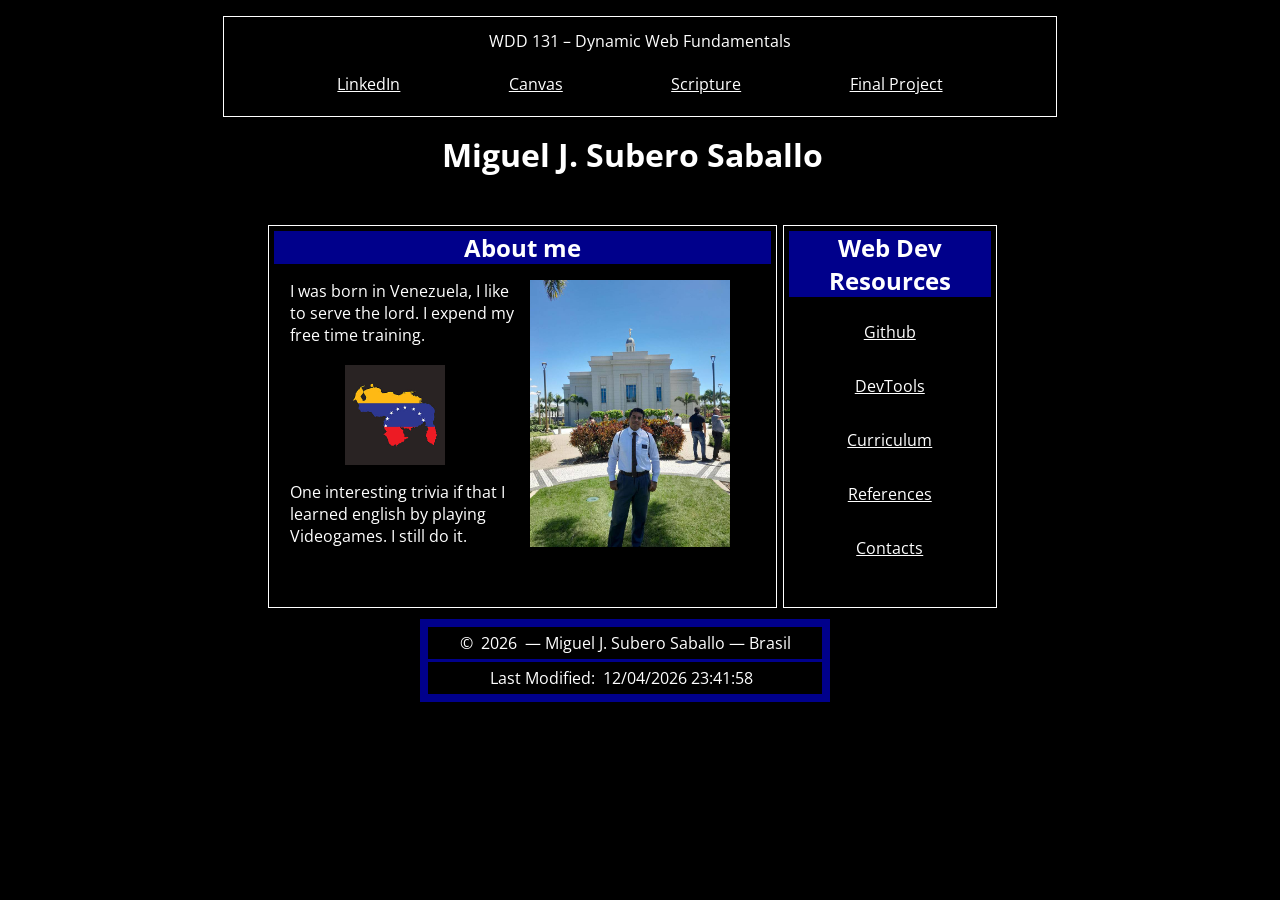
<file: index.html>
<!DOCTYPE html>
<html lang="en">
<head>
    <meta charset="UTF-8">
    <meta name="viewport" content="width=device-width, initial-scale=1.0">
    <title>WDD 131 – Dynamic Web Fundamentals – Miguel J. Subero Saballo</title>
    <link rel="stylesheet" href="styles/base.css">
    <link rel="preconnect" href="https://fonts.googleapis.com">
    <link rel="preconnect" href="https://fonts.gstatic.com" crossorigin>
    <link href="https://fonts.googleapis.com/css2?family=Open+Sans:ital,wght@0,300..800;1,300..800&display=swap" rel="stylesheet">
    <meta name="description"
      content="WDD 131 – Dynamic Web Fundamentals Index Base Page of Miguel J. Subero Saballo">
    <meta name="author" content="Miguel J. Subero Saballo">
    <script src="scripts/getdates.js" defer></script>
</head>

<body class="center">
    <header><span id="course-title">WDD 131 – Dynamic Web Fundamentals</span>
        <nav>
            <a href="https://es.linkedin.com/">LinkedIn</a>
            <a href="https://byupw.instructure.com">Canvas</a>
            <a href="https://www.churchofjesuschrist.org/study/scriptures/bofm/1-ne/13?lang=eng&id=p22#p22">Scripture</a>
            <a href="Final Project/">Final Project</a>
        </nav>
    </header>

    <main><h1>Miguel J. Subero Saballo</h1>
         <section class="card first">
            <h2>About me</h2>
            <div class="about"><p>I was born in Venezuela, I like to serve the lord. I expend my free time training.</p>
            <p>One interesting trivia if that I learned english by playing Videogames. I still do it.</p>
            <img src="images/profile.jpg" alt="A picture of Miguel J. Subero Saballo in the mission field.">
            <img class="venezuela" src="images/venezuela-map-style.jpg" alt="Venezuela's Map flag style"></div>
        </section>

        <section class="card second">
            <h2>Web Dev Resources</h2>
            <div class="info">
                <nav>
                    <a href="">Github</a>
                </nav>
                <nav>
                    <a href="">DevTools</a>
                </nav>
                <nav>
                    <a href="">Curriculum</a>
                </nav>
                <nav>
                    <a href="">References</a>
                </nav>

                <nav>
                    <a href="">Contacts</a>
                </nav>
            </div>
           
        </section>
    
    </main>

    <footer><p>©<span id="currentyear"></span>— Miguel J. Subero Saballo — Brasil</p>
    <p>Last Modified:<span id="lastmodified"></span></p></footer>
</body>
</html>
</file>
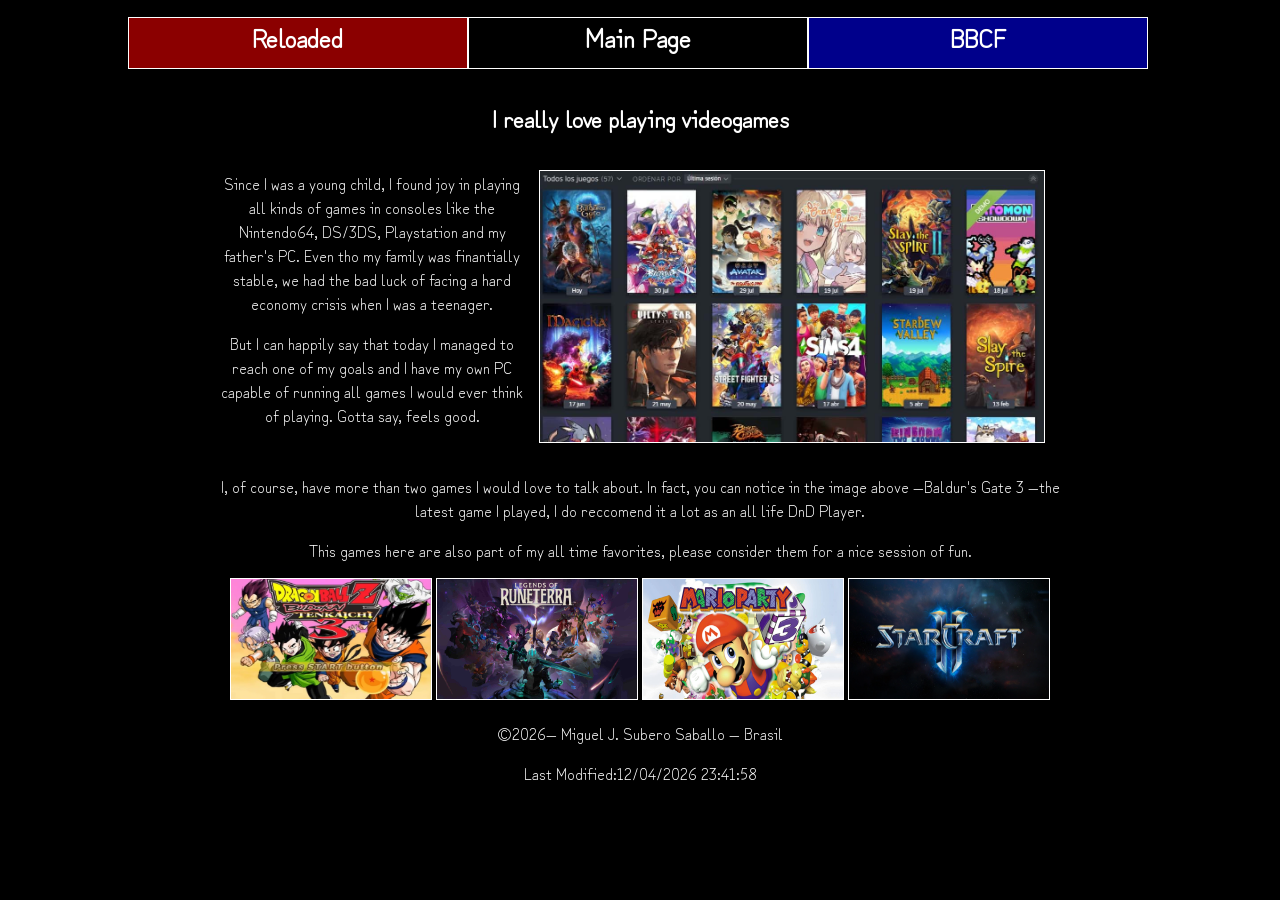
<file: project/index.html>
<!DOCTYPE html>
<html lang="en">
<head>
    <meta charset="UTF-8">
    <meta name="viewport" content="width=device-width, initial-scale=1.0">
    <title>Two of my Favorite Games</title>
    <script src="scripts/siteplan.js" defer></script>
    <meta name="description"
      content="WDD 131 – Web main page for Two of Favorite Games of All Time webpage">
    <meta name="author" content="Miguel J. Subero Saballo">
    <link rel="preconnect" href="https://fonts.googleapis.com">
    <link rel="preconnect" href="https://fonts.gstatic.com" crossorigin>
    <link href="https://fonts.googleapis.com/css2?family=Zen+Kurenaido&display=swap" rel="stylesheet">
    <link rel="stylesheet" href="styles/index.css">
</head>
<body>
    
    <header>

        <div class="bar">
            <h1 class="r"><a href="reloaded.html">Reloaded</a></h1>
            <h1><a href="index.html">Main Page</a></h1>
            <h1 class="b"><a href="blazblue.html">BBCF</a></h1>
        </div>
        
    </header>

    <main>
        <h2>I really love playing videogames</h2>

        <div></div>

        <section class="entry">

            <div class="text"><p>Since I was a young child, I found joy in playing all kinds of games in consoles like
                the Nintendo64, DS/3DS, Playstation and my father's PC. Even tho my family was finantially stable, we had
                the bad luck of facing a hard economy crisis when I was a teenager.
            </p>

            <p>But I can happily say that today I managed to reach one of my goals and I have my own PC capable of
                running all games I would ever think of playing. Gotta say, feels good.
            </p>
            </div>
            <img src="images/library.jpg" alt="Screenshot of the Steam Library of the creater of the page">
        </section>
        

        <section>
            <p>I, of course, have more than two games I would love to talk about. In fact, you can notice in the image
                above —Baldur's Gate 3 —the latest game I played, I do reccomend it a lot as an all life DnD Player.
            </p>
            <p>
                This games here are also part of my all time favorites, please consider them for a nice session of fun.
            </p>
            <div class="box">
                <img src="images/dragon-ball.webp" alt="Cover of the playstation 2 game Dragon Ball Budokai Tenkaichi 3">

                <img src="images/legends-of-runeterra.jpg" alt="Art and logo of Legends of Runeterra">

                <img src="images/mario-party.jpg" alt="Cover of the first Mario Pary, for the Nintendo 64">

                <img src="images/starcraft-2.webp" alt="Logo of StarCraft 2">
            </div>
        </section>

        
    </main>

    <footer><p>©<span id="currentyear"></span>— Miguel J. Subero Saballo — Brasil</p>
    <p>Last Modified:<span id="lastmodified"></span></p></footer>
    
</body>
</html>
</file>
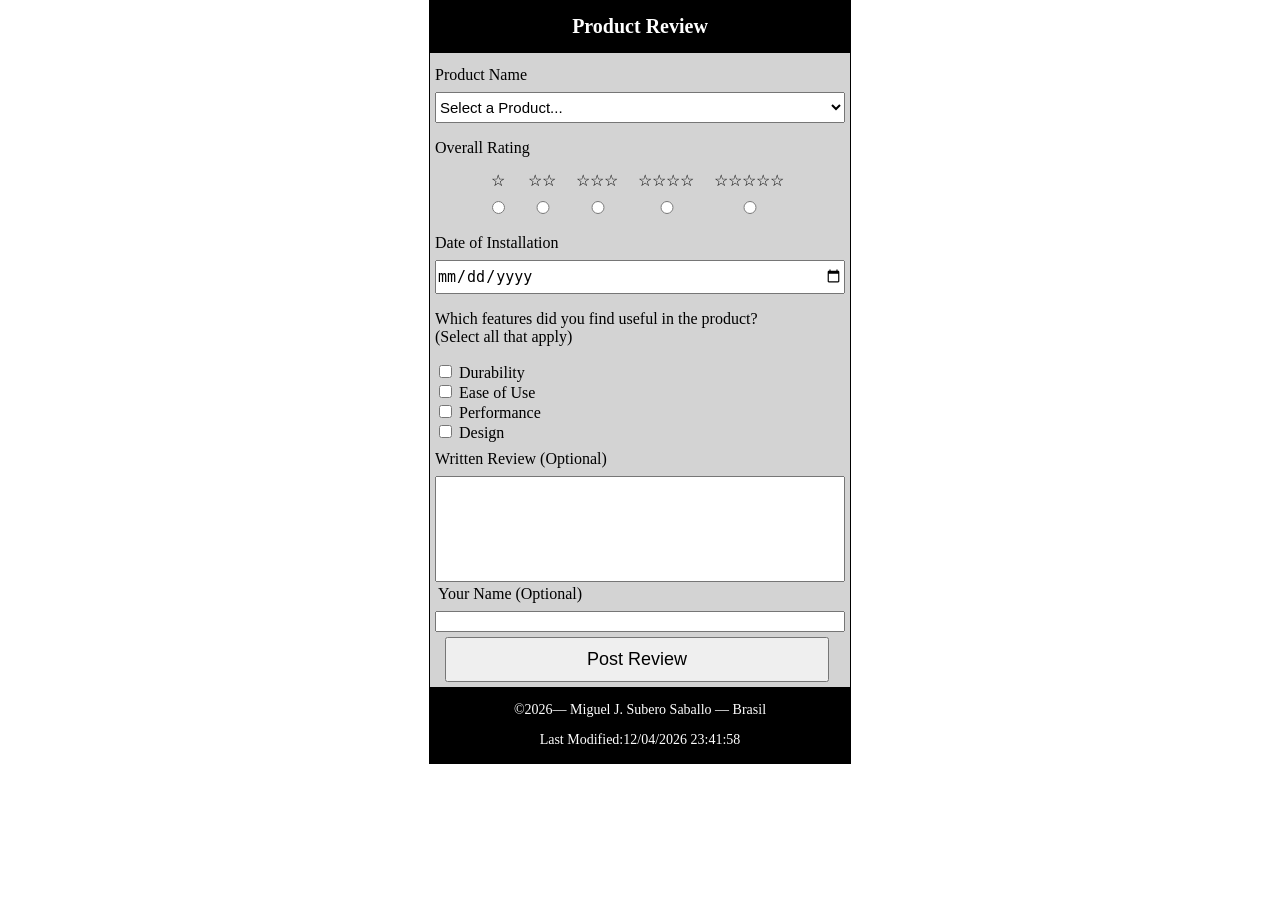
<file: form.html>
<!DOCTYPE html>
<html lang="en">
<head>
    <meta charset="UTF-8">
    <meta name="viewport" content="width=device-width, initial-scale=1.0">
    <title>WDD 131 – Form Webpage</title>
    <meta name="description"
      content="WDD 131 – Form Webpage of Miguel J. Subero Saballo for BYU-IDAHO">
    <meta name="author" content="Miguel J. Subero Saballo">
    <script src="scripts/form.js" defer></script>
    <link rel="stylesheet" href="styles/form.css">
</head>
<body>
    <header><h1>Product Review</h1></header>

    <form action="review.html" method="get" id="newform">

            <div class="day"><label for="product">Product Name</label>
            <select name="product" id="product" class="product" required>
                <option value="" selected disabled>Select a Product...</option>
            </select></div>
            

            <p>Overall Rating</p>

            <div class="rate">

            <div class="starcheck right"><label for="1star">☆</label>
            <input type="radio" id="1star" name="stars" value="stars" required></div>
            
            <div class="starcheck"><label for="2star">☆☆</label>
            <input type="radio" id="2star" name="stars" value="stars" required></div>
            
            <div class="starcheck"><label for="3star">☆☆☆</label>
            <input type="radio" id="3star" name="stars" value="stars" required></div>
            
            <div class="starcheck"><label for="4star">☆☆☆☆</label>
            <input type="radio" id="4star" name="stars" value="stars" required></div>
            
            <div class="starcheck"><label for="5star">☆☆☆☆☆</label>
            <input type="radio" id="5star" name="stars" value="stars" required></div></div>

            <div class="day">
                <label for="date">Date of Installation</label>
                <input type="date" id="date" name="date" class="date">
            </div>
            
            <p>Which features did you find useful in the product? <br>(Select all that apply)</p>

            <div>
                <input type="checkbox" id="durability" name="durability" value="yes">
                <label for="durability">Durability</label>
            </div>

            <div>
                <input type="checkbox" id="ease" name="ease" value="yes">
                <label for="ease">Ease of Use</label>
            </div>

            <div><input type="checkbox" id="performance" name="performance" value="yes">
                <label for="performance">Performance</label>
            </div>

            <div>
                <input type="checkbox" id="design" name="design" value="yes">
                <label for="design">Design</label>
            </div>
            
            <div class="textbox">
                <label for="write">Written Review (Optional)</label>
                <textarea class="area" name="write" id="write"></textarea>
            </div>
            
            <div class="textbox user"><label for="user">Your Name (Optional)</label>
            <input type="text" id="user" name="user"></div>
            
            <input type="submit" value="Post Review">
            
        </form>

    <footer><p>©<span id="currentyear"></span>— Miguel J. Subero Saballo — Brasil</p>
    <p>Last Modified:<span id="lastmodified"></span></p></footer>
</body>
</html>
</file>
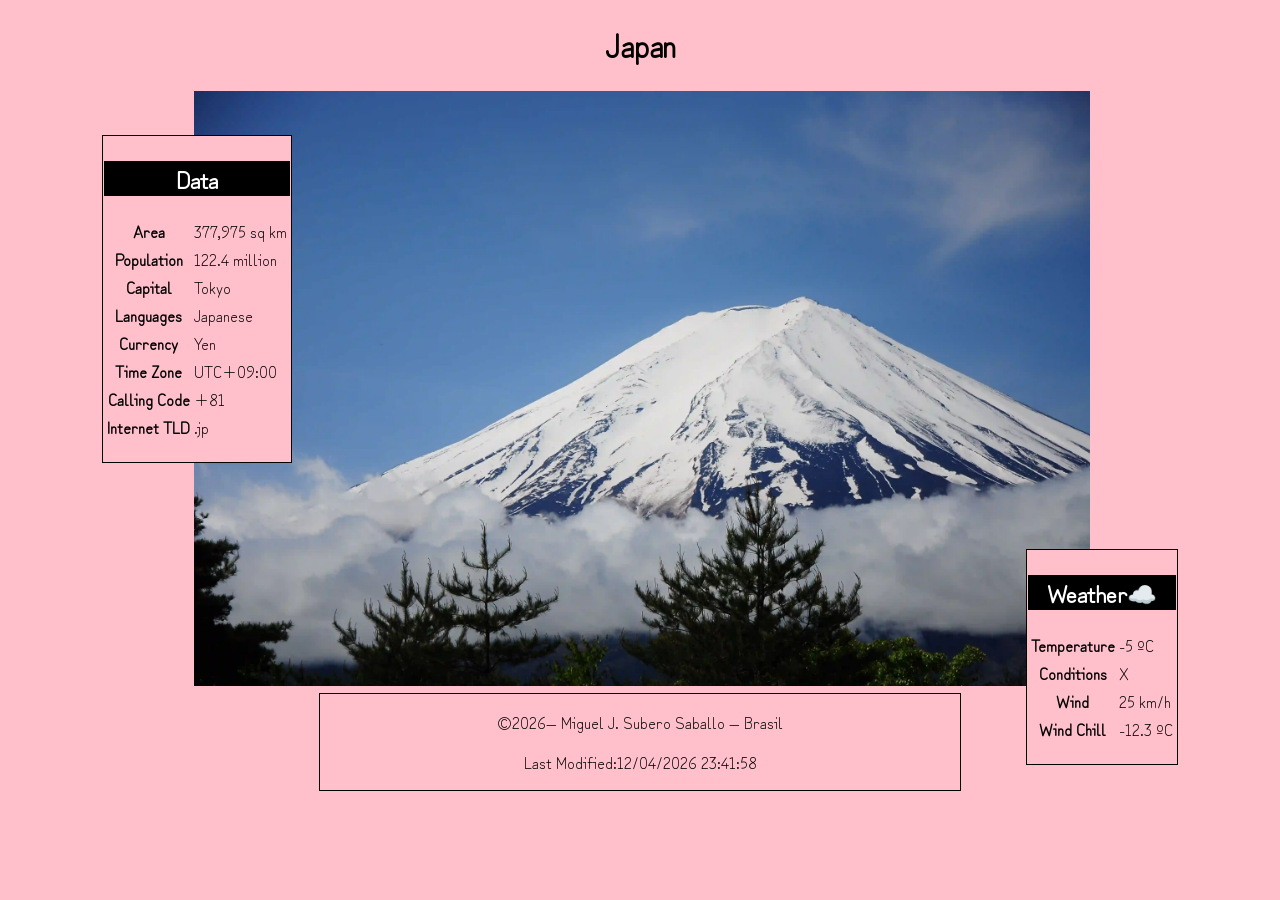
<file: place.html>
<!DOCTYPE html>
<html lang="en">
<head>
    <meta charset="UTF-8">
    <meta name="viewport" content="width=device-width, initial-scale=1.0">
    <meta name="author" content="Miguel J. Subero Saballo">
    <title>WDD 131 – Place – Miguel J. Subero Saballo</title>
    <meta name="description"
      content="WDD 131 – Dynamic Web Fundamentals Place Page of Miguel J. Subero Saballo">
    <link rel="stylesheet" href="styles/place.css">
    <link rel="stylesheet" href="styles/place-large.css">
    <script src="scripts/place.js" defer></script>
    <link rel="preconnect" href="https://fonts.googleapis.com">
    <link rel="preconnect" href="https://fonts.gstatic.com" crossorigin>
    <link href="https://fonts.googleapis.com/css2?family=Zen+Kurenaido&display=swap" rel="stylesheet">

</head>
<body class="center">

    <header>
        <h1>Japan</h1>
    </header>

    <main>
    <picture class="hero">
        <source srcset="./images/fuji-phone-view.webp" media="(max-width: 600px)">
        <source srcset="./images/fuji-wide-view.webp" media="(min-width: 601px)">
        <img src="images/fuji-phone-view.webp" alt="A beautiful view of Mount Fuji-san, iconic landmark of Japan">
    </picture>
    
    <div class="first">
        <h2>Data</h2>
        <table class="data">
            <tr><th>Area</th><td>377,975 sq km</td></tr>
            <tr><th>Population</th><td>122.4 million</td></tr>
            <tr><th>Capital</th><td>Tokyo</td></tr>
            <tr><th>Languages</th><td>Japanese </td></tr>
            <tr><th>Currency</th><td>Yen</td></tr>
            <tr><th>Time Zone</th><td>UTC+09:00</td></tr>
            <tr><th>Calling Code</th><td>+81</td></tr>
            <tr><th>Internet TLD</th><td>.jp</td></tr>
        </table>
    </div>
    
    <div class="second">
        <h2>Weather</h2>
        <div class="weather">
            <img src="images/weather-icon.svg" alt="Emoji Weather Icon of a Cloud with the Sun">
        </div>
        <table class="info">
            <tr><th>Temperature</th><td id="temperature">X</td></tr>
            <tr><th>Conditions</th><td>X</td></tr>
            <tr><th>Wind</th><td id="wind">X</td></tr>
            <tr><th>Wind Chill</th><td id="windchill">X</td></tr>
        </table>
    </div>
    </main>

    <footer><p>©<span id="currentyear"></span>— Miguel J. Subero Saballo — Brasil</p>
    <p>Last Modified:<span id="lastmodified"></span></p></footer>
    
</body>
</html>
</file>
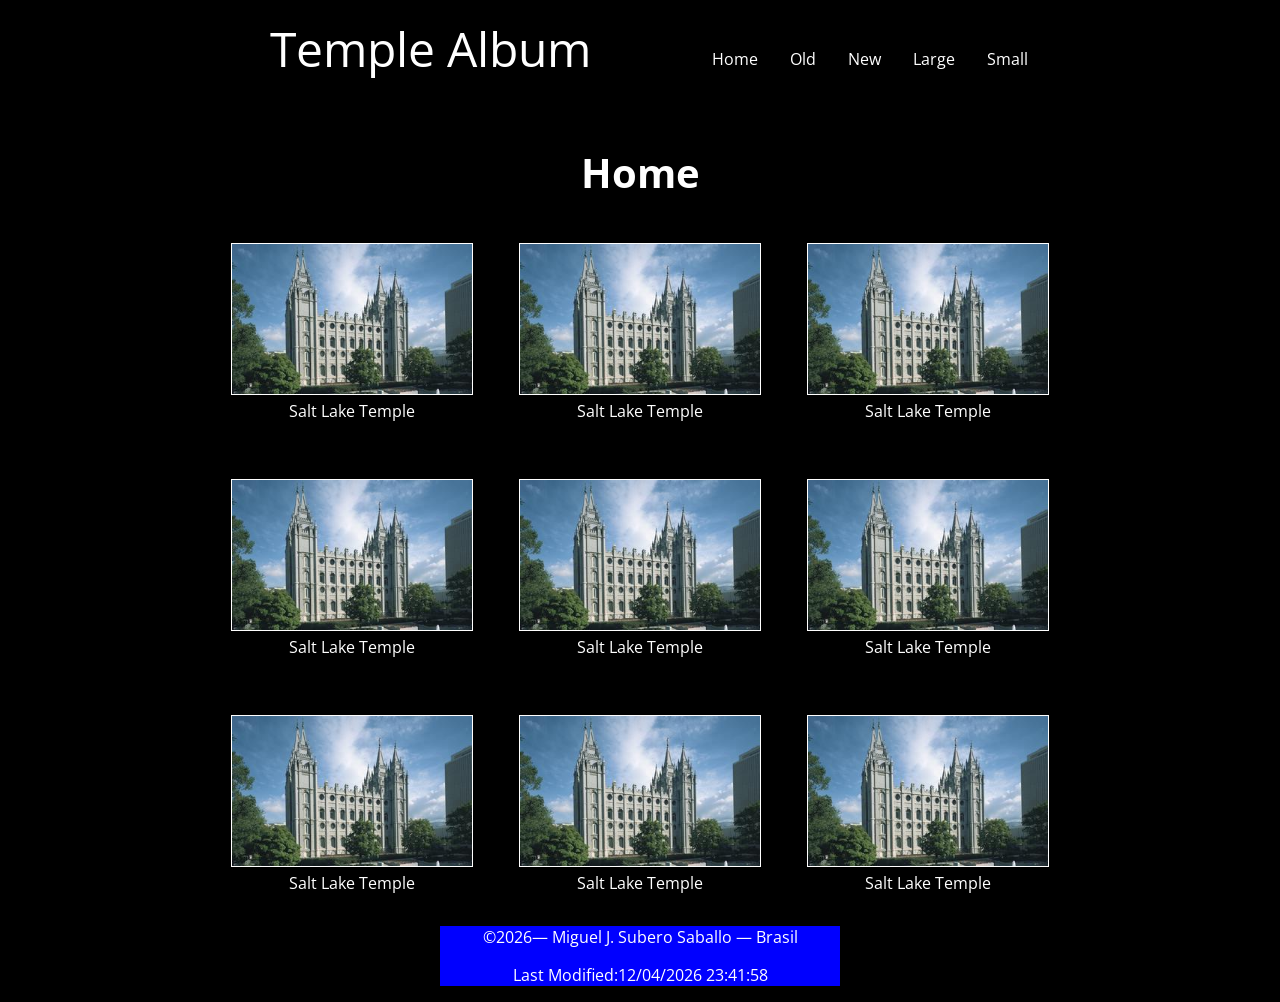
<file: temples.html>
<!DOCTYPE html>
<html lang="en">
<head>
    <meta charset="UTF-8">
    <meta name="viewport" content="width=device-width, initial-scale=1.0">
    <title>WDD 131 | Temples page</title>
    <meta name="description"
      content="WDD 131 – Dynamic Web Fundamentals Temples Page of Miguel J. Subero Saballo">
    <meta name="author" content="Miguel J. Subero Saballo">
    <script src="scripts/temples.js" defer></script>
    <link rel="stylesheet" href="styles/temples.css">
    <link rel="stylesheet" href="styles/temples-large.css">
    <link rel="preconnect" href="https://fonts.googleapis.com">
    <link rel="preconnect" href="https://fonts.gstatic.com" crossorigin>
    <link href="https://fonts.googleapis.com/css2?family=Open+Sans:ital,wght@0,300..800;1,300..800&display=swap" rel="stylesheet">
</head>
<body>
    <button type="button" id="menu"></button>
    <header><div class="text">Temple Album</div>
        <nav>
            <ul class="navigation">
                <li><a href="#">Home</a></li>
                <li><a href="#">Old</a></li>
                <li><a href="#">New</a></li>
                <li><a href="#">Large</a></li>
                <li><a href="#">Small</a></li>
            </ul>
        </nav>
    </header>

    <main>
        <h1>Home</h1>
        <div class="container">

            <figure>
                <img src="images/salt-lake-temple.jpg" alt="Salt Lake Temple picture.">
                <figcaption>Salt Lake Temple</figcaption>
            </figure>

            <figure>
                <img src="images/salt-lake-temple.jpg" alt="Salt Lake Temple picture.">
                <figcaption>Salt Lake Temple</figcaption>
            </figure>

            <figure>
                <img src="images/salt-lake-temple.jpg" alt="Salt Lake Temple picture.">
                <figcaption>Salt Lake Temple</figcaption>
            </figure>

            <figure>
                <img src="images/salt-lake-temple.jpg" alt="Salt Lake Temple picture.">
                <figcaption>Salt Lake Temple</figcaption>
            </figure>

            <figure>
                <img src="images/salt-lake-temple.jpg" alt="Salt Lake Temple picture.">
                <figcaption>Salt Lake Temple</figcaption>
            </figure>

            <figure>
                <img src="images/salt-lake-temple.jpg" alt="Salt Lake Temple picture.">
                <figcaption>Salt Lake Temple</figcaption>
            </figure>

            <figure>
                <img src="images/salt-lake-temple.jpg" alt="Salt Lake Temple picture.">
                <figcaption>Salt Lake Temple</figcaption>
            </figure>

            <figure>
                <img src="images/salt-lake-temple.jpg" alt="Salt Lake Temple picture.">
                <figcaption>Salt Lake Temple</figcaption>
            </figure>

            <figure>
                <img src="images/salt-lake-temple.jpg" alt="Salt Lake Temple picture.">
                <figcaption>Salt Lake Temple</figcaption>
            </figure>

        </div>
    </main>

    <footer><p>©<span id="currentyear"></span>— Miguel J. Subero Saballo — Brasil</p>
    <p>Last Modified:<span id="lastmodified"></span></p></footer>
</body>
</html>
</file>
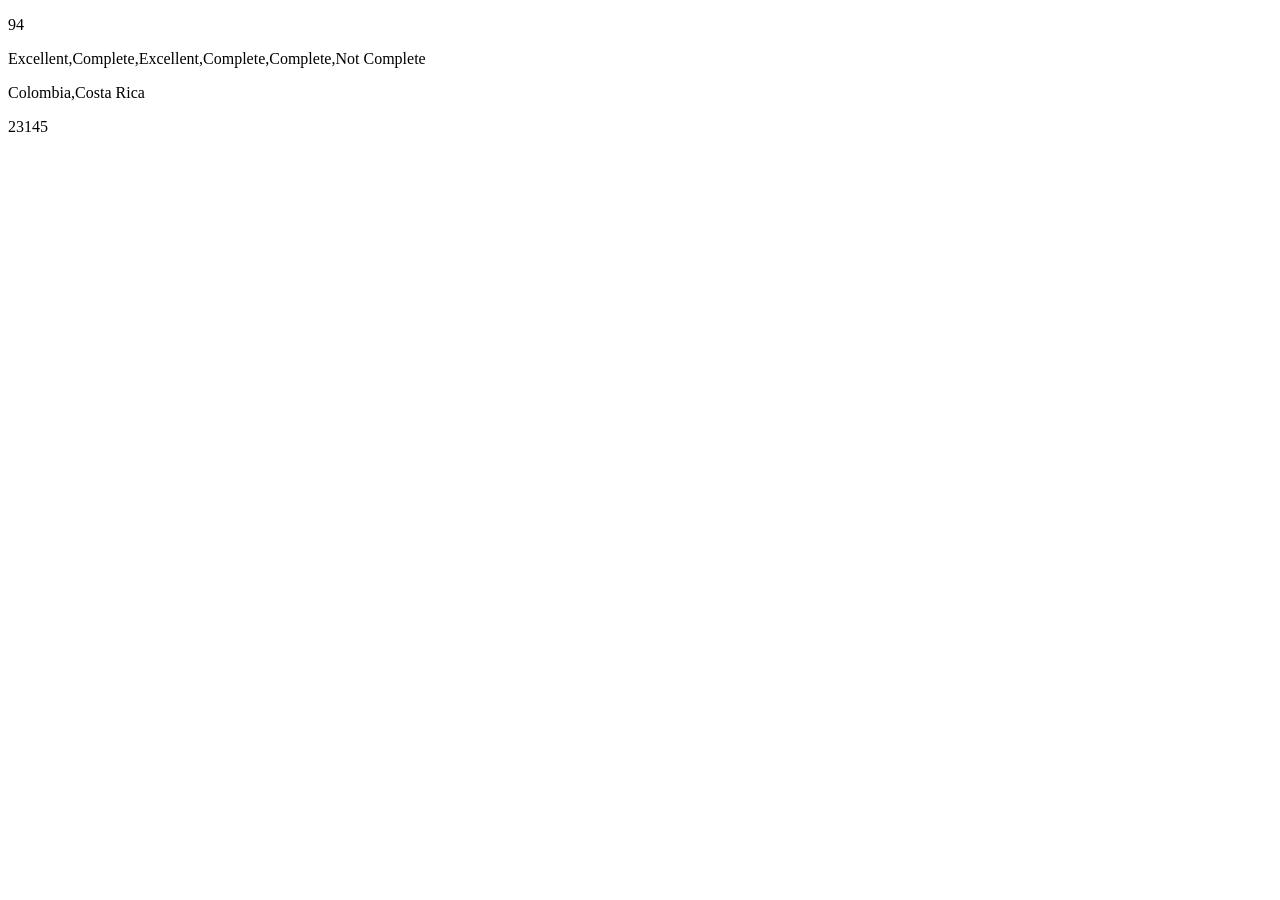
<file: test.html>
<!DOCTYPE html>
<html lang="en">
<head>
    <meta charset="UTF-8">
    <meta name="viewport" content="width=device-width, initial-scale=1.0">
    <title>Document</title>
    <script src="scripts/test.js" defer></script>
</head>
<body>
    <p><span id="test">a</span></p>
    <p><span id="test2">a</span></p>
    <p><span id="test3">a</span></p>
    <p><span id="test4">a</span></p>
</body>
</html>
</file>
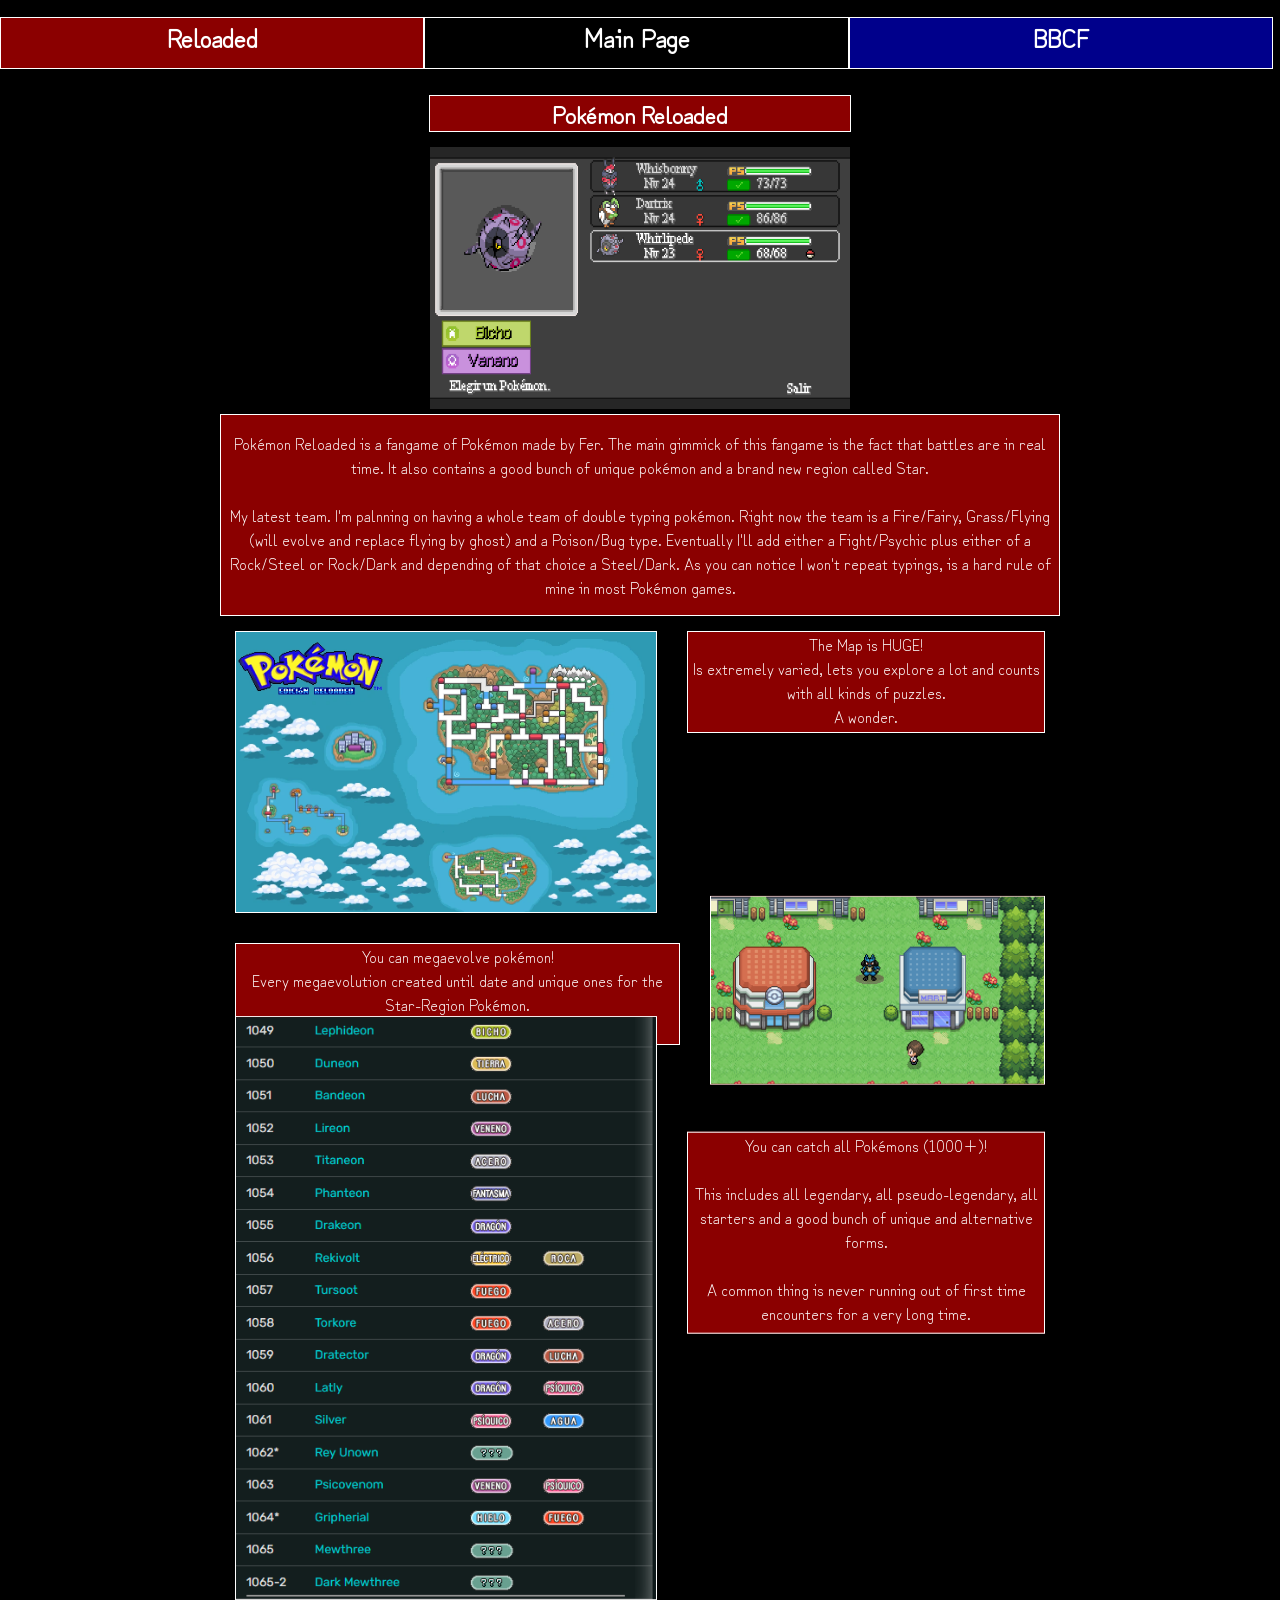
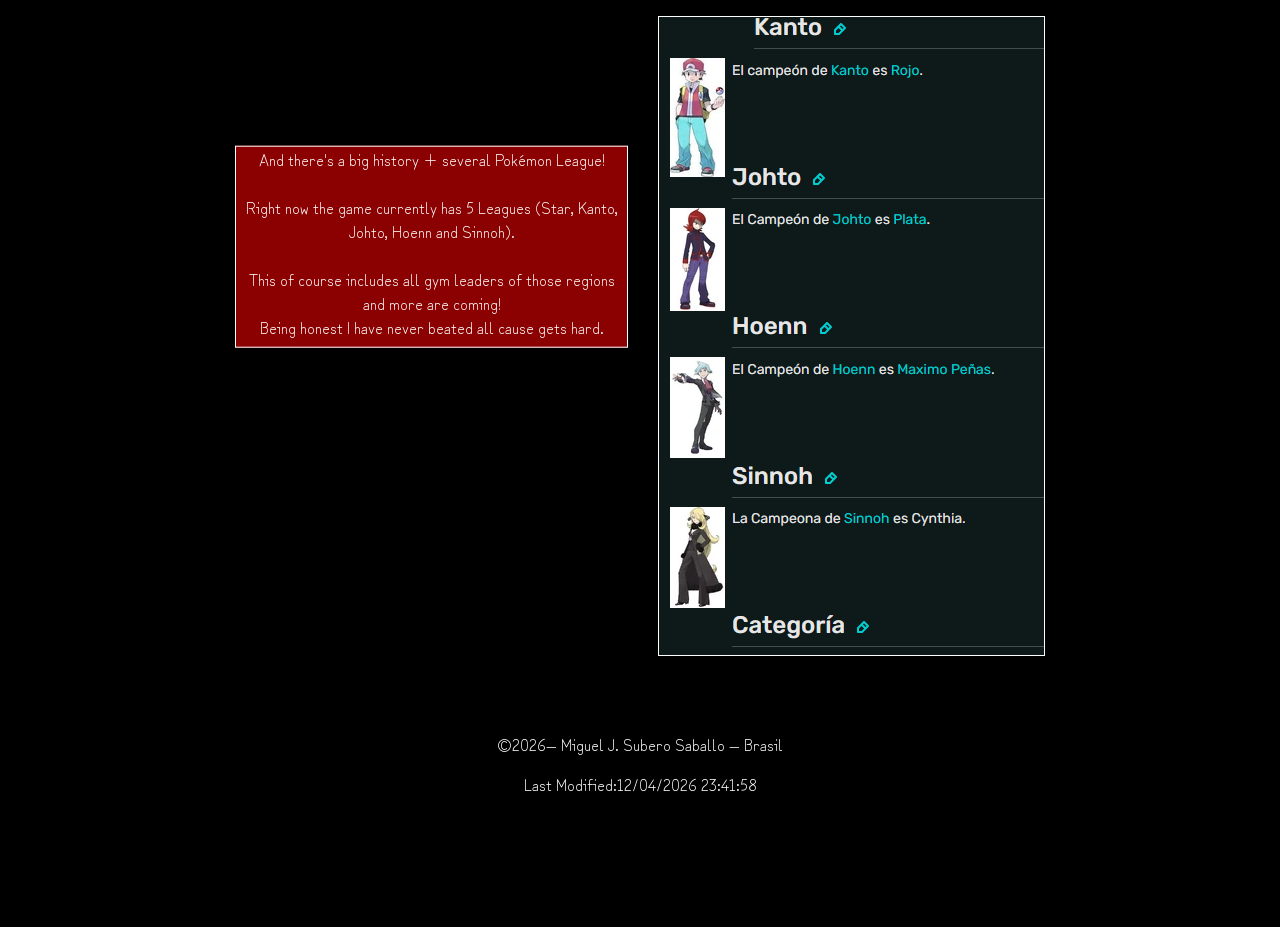
<file: project/reloaded.html>
<!DOCTYPE html>
<html lang="en">
<head>
    <meta charset="UTF-8">
    <meta name="viewport" content="width=device-width, initial-scale=1.0">
    <title>Favorite Game: Pkm Reloaded</title>
    <script src="scripts/siteplan.js" defer></script>
    <meta name="description"
      content="WDD 131 – Webpage of one of my favorite games: Pokémon Reloaded">
    <meta name="author" content="Miguel J. Subero Saballo">
    <link rel="preconnect" href="https://fonts.googleapis.com">
    <link rel="preconnect" href="https://fonts.gstatic.com" crossorigin>
    <link href="https://fonts.googleapis.com/css2?family=Zen+Kurenaido&display=swap" rel="stylesheet">
    <link rel="stylesheet" href="styles/reloaded.css">
</head>
<body>
    
    <header>

        <div class="bar">
            <h1 class="r"><a href="reloaded.html">Reloaded</a></h1>
            <h1><a href="index.html">Main Page</a></h1>
            <h1 class="b"><a href="blazblue.html">BBCF</a></h1>
        </div>
        
    </header>

    <main>

        <h2 class="box">Pokémon Reloaded</h2>

        <section class="total">

            <div>
                <img src="images/team.png" alt="The latest team of the creator of the page containing 3 pokémon">
            </div>

            <div class="box">
                <p>Pokémon Reloaded is a fangame of Pokémon made by Fer.
                    The main gimmick of this fangame is the fact that
                    battles are in real time. It also contains a good
                    bunch of unique pokémon and a brand new region called
                    Star. <br> <br>My latest team. I'm palnning on having a whole team of double typing pokémon. Right now the team is a
                    Fire/Fairy, Grass/Flying (will evolve and replace flying by ghost) and a Poison/Bug type. Eventually
                    I'll add either a Fight/Psychic plus either of a Rock/Steel or Rock/Dark and depending of that choice
                    a Steel/Dark. As you can notice I won't repeat typings, is a hard rule of mine in most Pokémon games.
                </p>
            </div>

            <div>
                <section>
                    <div class="list">
                        <img class="box" src="images/star-region.webp" alt="The full map of the Star Region">
                        <p class="box">The Map is HUGE!
                            <br>Is extremely varied, lets you explore
                            a lot and counts with all kinds of puzzles. <br> A wonder.
                        </p>
                    </div>

                    <div class="list down">
                        <p class="box">You can megaevolve pokémon!
                            <br>Every megaevolution created until date and unique ones
                            for the Star-Region Pokémon.
                        </p>
                        <img class="box" src="images/lucario-mega.webp" alt="Lucario Mega Evolving outside combat">
                    </div>

                    <div class="list long down">
                        <img class="box" src="images/dex.png" alt="An screenshot of the final of the Pokédex">
                        <p class="box long">You can catch all Pokémons (1000+)!
                            <br><br>This includes all legendary, all pseudo-legendary, all starters
                            and a good bunch of unique and alternative forms.
                            <br><br>A common thing is never running out of first time encounters
                            for a very long time.
                        </p>
                    </div>

                    <div class="list long down one">
                        <p class="box">And there's a big history + several Pokémon League!
                            <br><br>Right now the game currently has 5 Leagues (Star, Kanto, Johto, Hoenn and Sinnoh).
                            <br><br>This of course includes all gym leaders of those regions and more are coming!
                            <br>Being honest I have never beated all cause gets hard.
                        </p>
                        <img class="box one" src="images/champions.png" alt="An screenshot of the champions of the Pokémon Leagues in game, excluding Star.">
                    </div>
                </section>
            </div>
        </section>

    </main>

    <footer><p>©<span id="currentyear"></span>— Miguel J. Subero Saballo — Brasil</p>
    <p>Last Modified:<span id="lastmodified"></span></p></footer>
    
</body>
</html>
</file>
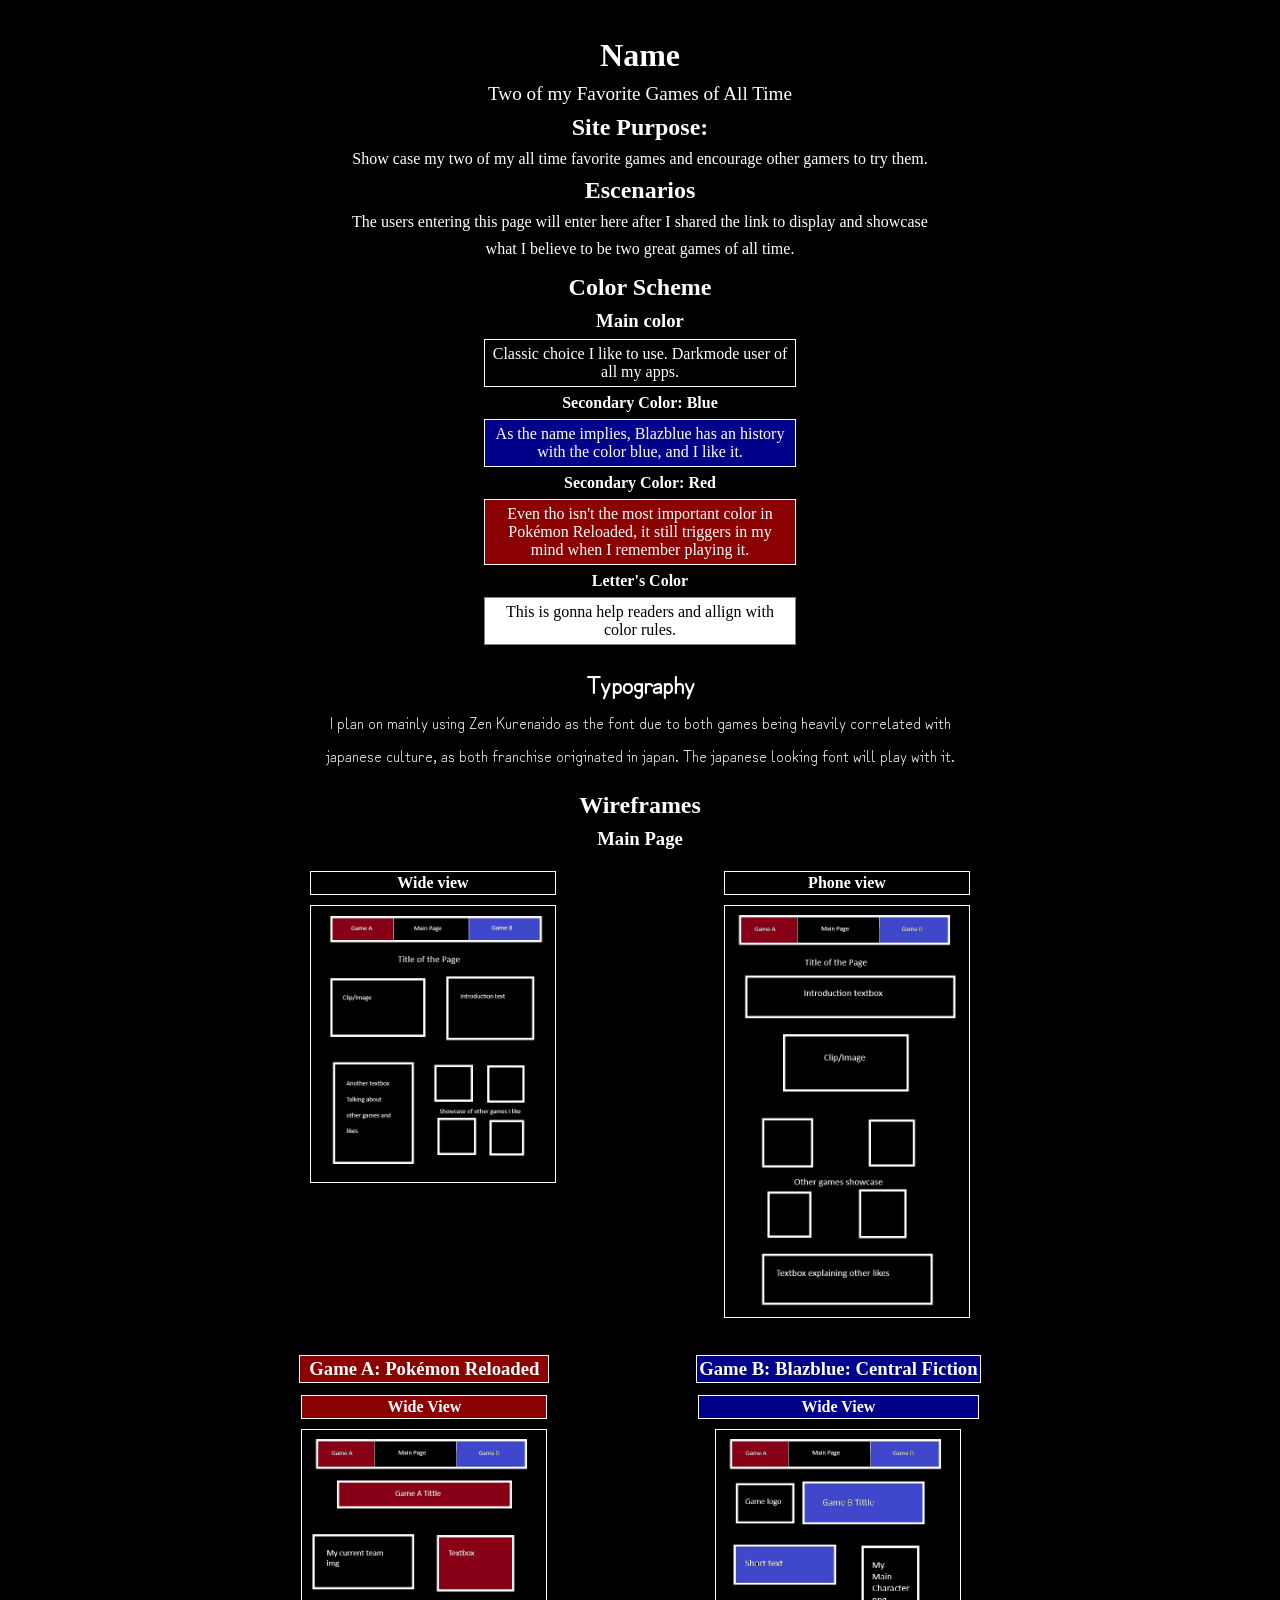
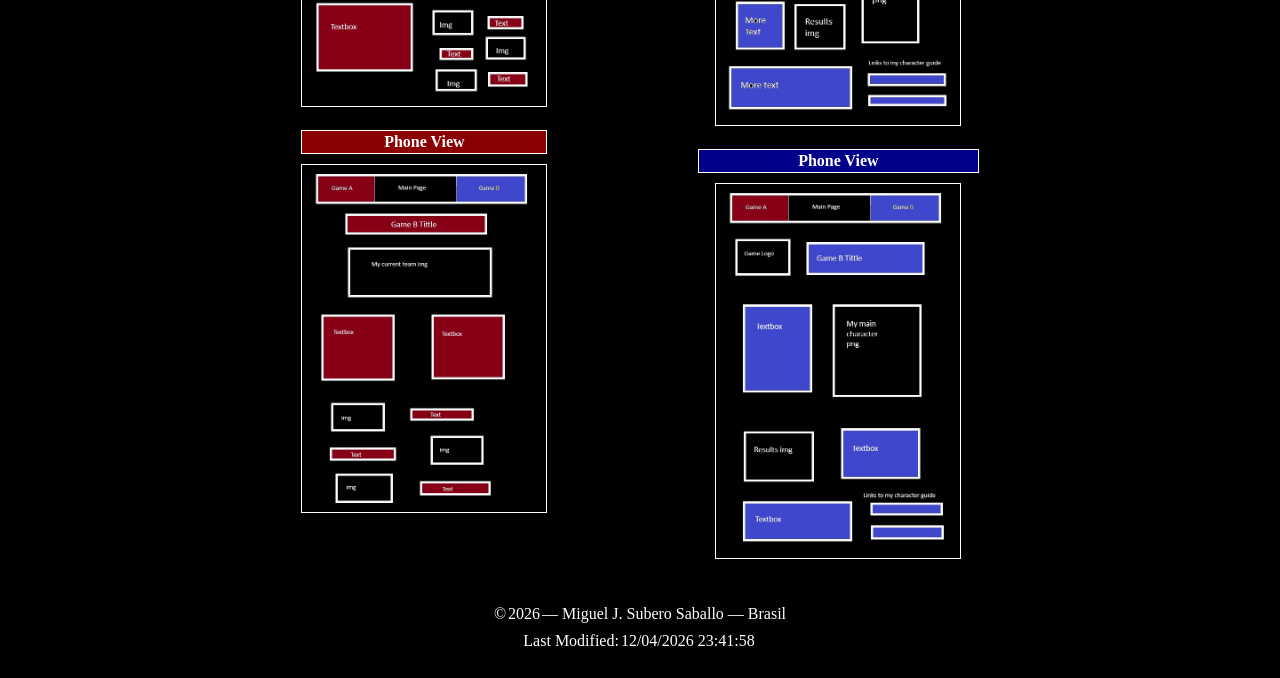
<file: project/siteplan.html>
<!DOCTYPE html>
<html lang="en">
<head>
    <meta charset="UTF-8">
    <meta name="viewport" content="width=device-width, initial-scale=1.0">
    <title>WDD || Project Siteplan</title>
    <link rel="stylesheet" href="styles/siteplan.css">
    <script src="scripts/siteplan.js" defer></script>
    <meta name="description"
      content="WDD 131 – Web Siteplan for Two of Favorite Games of All Time webpage">
    <meta name="author" content="Miguel J. Subero Saballo">
    <link rel="preconnect" href="https://fonts.googleapis.com">
    <link rel="preconnect" href="https://fonts.gstatic.com" crossorigin>
    <link href="https://fonts.googleapis.com/css2?family=Zen+Kurenaido&display=swap" rel="stylesheet">
</head>

<body>
    <header></header>
    <main>
        <h1>Name</h1>
        <p class="title">Two of my Favorite Games of All Time</p>

        <h2>Site Purpose:</h2>
        <p>Show case my two of my all time favorite games and encourage other gamers to try them.</p>

        <h2>Escenarios</h2>
        <p>The users entering this page will enter here after I shared the link to display and showcase</p>
        <p>what I believe to be two great games of all time.</p>

        <div class="look">
            <h2>Color Scheme</h2>
            <h3>Main color</h3>
            <p class="mcolor">Classic choice I like to use. Darkmode user of all my apps.</p>
            <h4>Secondary Color: Blue</h4>
            <p class="bcolor">As the name implies, Blazblue has an history with the color blue, and I like it.</p>
            <h4>Secondary Color: Red</h4>
            <p class="rcolor">Even tho isn't the most important color in Pokémon Reloaded, it still
                triggers in my mind when I remember playing it.</p>
            <h4>Letter's Color</h4>
            <p class="white">This is gonna help readers and allign with color rules.</p>
        </div>
        

        <div class="typo">
            <h2>Typography</h2>
            <p>I plan on mainly using Zen Kurenaido as the font due to both games being heavily correlated with</p>
            <p>japanese culture, as both franchise originated in japan. The japanese looking font will play with it.</p>
        </div>
        
        <div></div>
        <h2>Wireframes</h2>
        <h3>Main Page</h3>
        <div class="mainbox">
            <section>
            <h4>Wide view</h4>
            <img src="images/main-wide.jpg" alt="Wireframe of the main page layout in wide screens">
        </section>

        <section>
            <h4>Phone view</h4>
            <img src="images/main-phone.jpg" alt="Wireframe of the main page layout on phones">
        </section>
        </div>
        
        <div class="mainbox">
            <div class="reloaded">
                <h3>Game A: Pokémon Reloaded</h3>
                
                <section>
                    <h4>Wide View</h4>
                    <img src="images/reloaded-wide.jpg" alt="Wireframe of the Pokémon Reloaded page layout in wide screens">
                </section>

                <section>
                    <h4>Phone View</h4>
                    <img src="images/reloaded-phone.jpg" alt="Wireframe of the Pokémon Reloaded page layout on phones">
                </section>
            </div>

            <div class="blazblue">
                <h3>Game B: Blazblue: Central Fiction</h3>

                <section>
                    <h4>Wide View</h4>
                    <img src="images/blaz-wide.jpg" alt="Wireframe of the Blazblue page layout in wide screens">
                </section>

                <section>
                    <h4>Phone View</h4>
                    <img src="images/blaz-phone.jpg" alt="Wireframe of the Blazblue layout on phones">
                </section>
            </div>
            
        </div>
        
    </main>
    <footer><p>©<span id="currentyear"></span>— Miguel J. Subero Saballo — Brasil</p>
    <p>Last Modified:<span id="lastmodified"></span></p></footer>
</body>
</html>
</file>
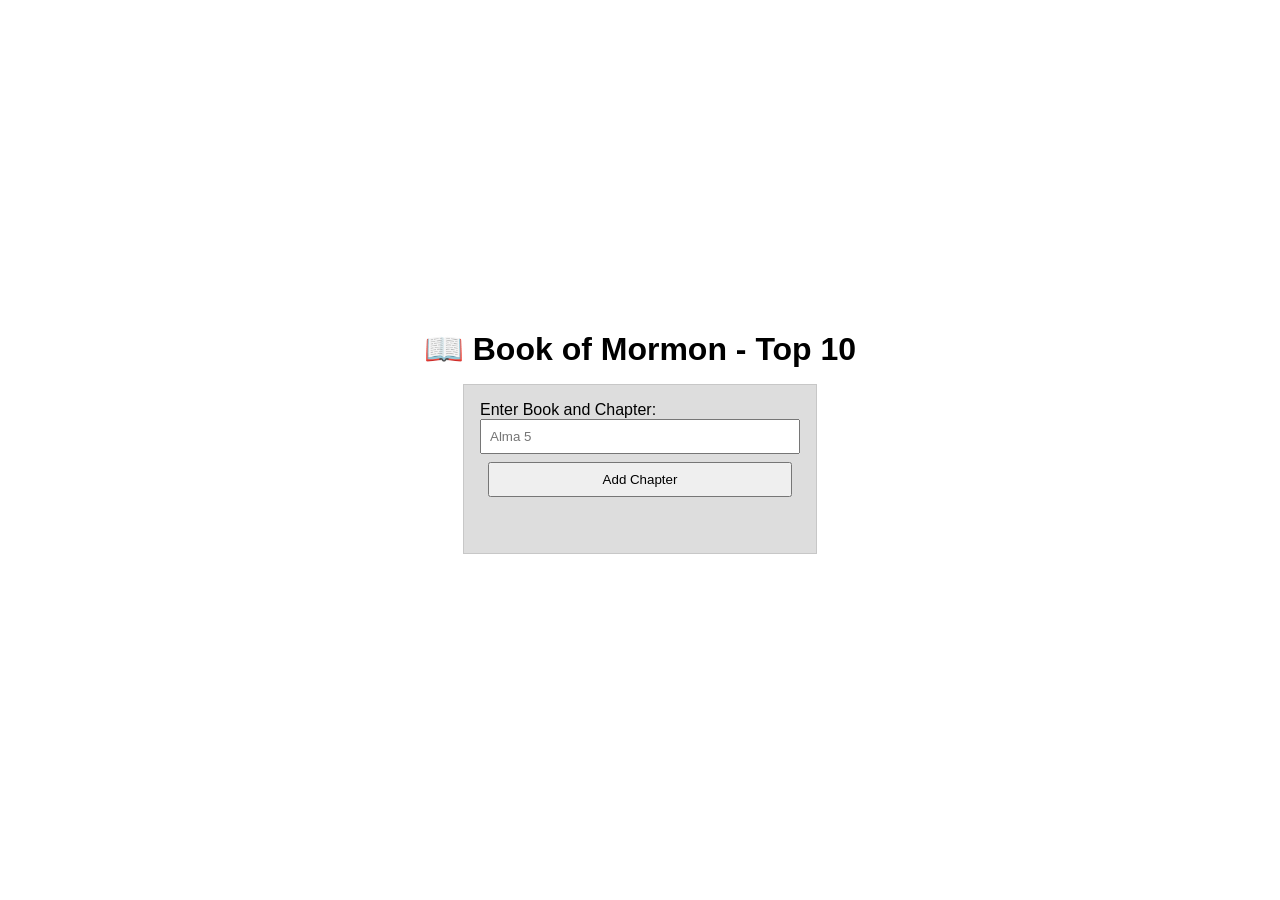
<file: week02/bom.html>
<!DOCTYPE html>
<html lang="en">
<head>
    <meta charset="UTF-8">
    <meta name="viewport" content="width=device-width, initial-scale=1.0">
    <title>Document</title>
    <link rel="stylesheet" href="styles/bom.css">
    <script src="scripts/bom.js" defer></script>
</head>
<body>
    <h1>📖 Book of Mormon - Top 10</h1>
<main>
	<label for="favchap">Enter Book and Chapter: </label>
	<input type="text" id="favchap" placeholder="Alma 5">
	<button type="submit">Add Chapter</button>
	<ul id="list"></ul>
</main>
</body>
</html>
</file>
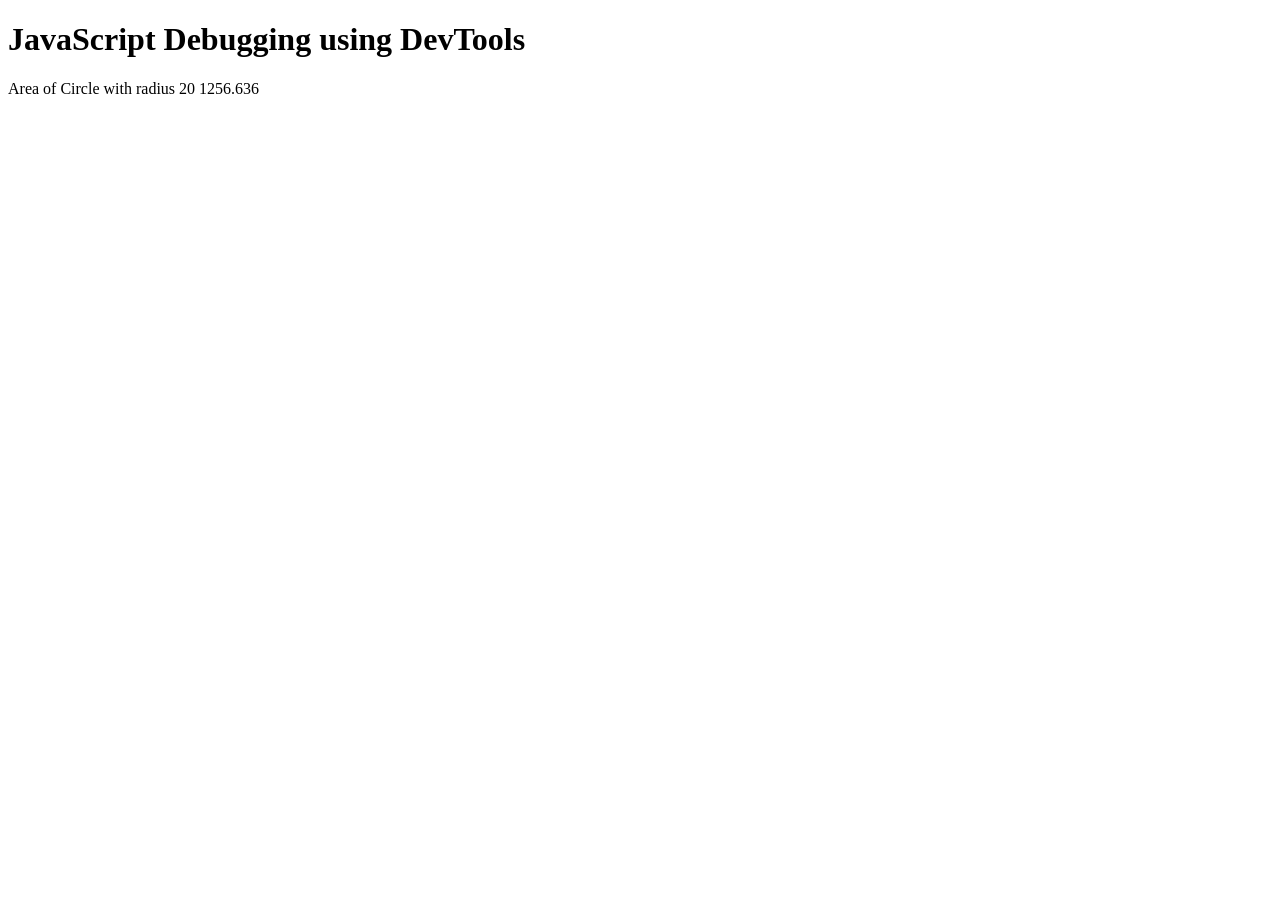
<file: week02/debugging.html>
<!DOCTYPE html>
<html lang="en">
<head>
    <meta charset="UTF-8">
    <meta name="viewport" content="width=device-width, initial-scale=1.0">
    <title>Document</title>
    <script src="scripts/debugging.js" defer></script>
</head>
<body>
    <h1>JavaScript Debugging using DevTools</h1>
    <p>Area of Circle with radius <span id="radius"></span> <span id="area"></span></p>
</body>
</html>
</file>
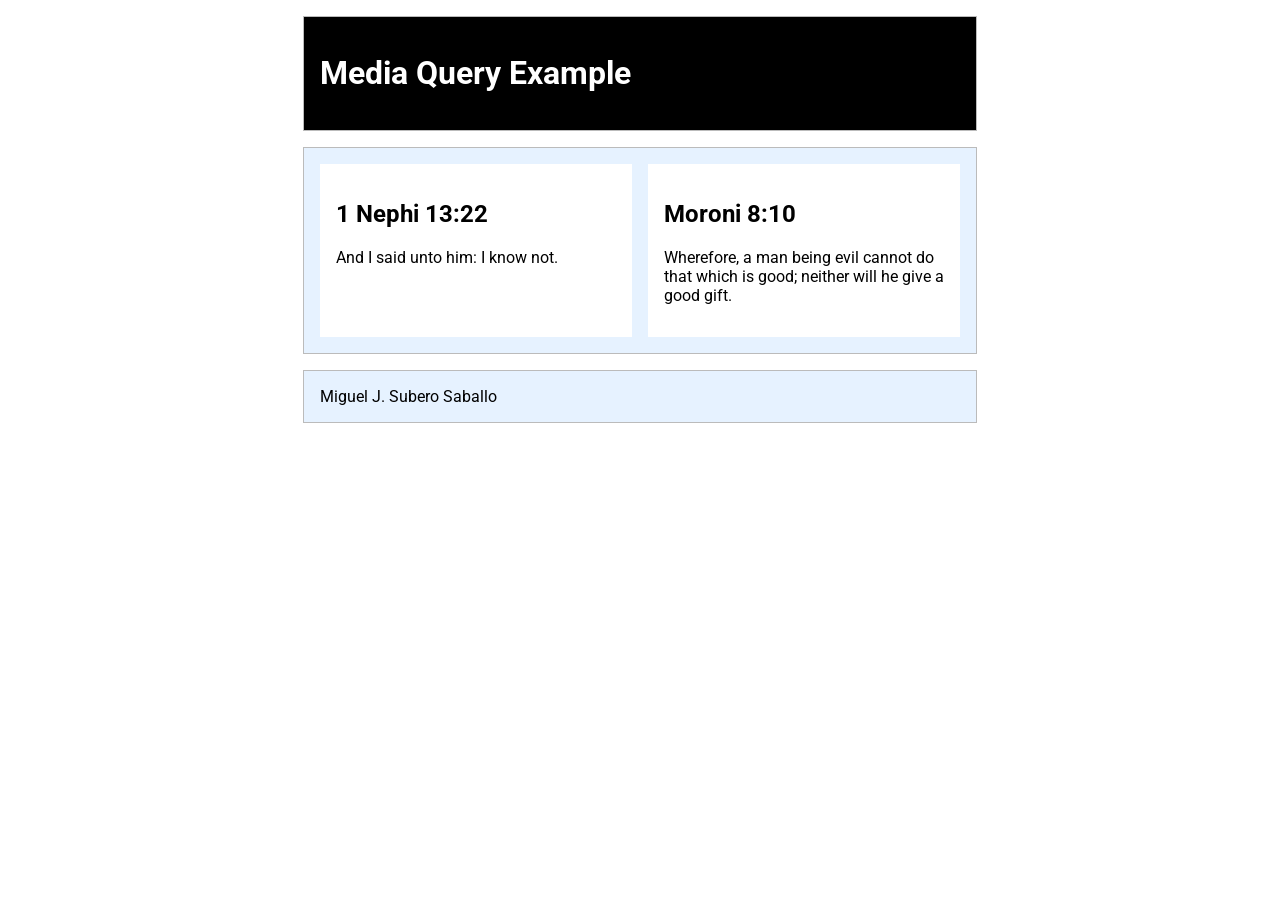
<file: week02/media-query.html>
<!DOCTYPE html>
<html lang="en">
<head>
    <meta charset="UTF-8">
    <meta name="viewport" content="width=device-width, initial-scale=1.0">
    <title>WDD 131 - Media Query Example</title>
    <meta name ="description" content="Media query learning activity example page.">
    <meta name ="Author" content="Miguel J. Subero Saballo">
    <link rel="stylesheet" href="styles/media-query.css">
    <link rel="stylesheet" href="styles/media-query-large.css">
    <link rel="preconnect" href="https://fonts.googleapis.com">
    <link rel="preconnect" href="https://fonts.gstatic.com" crossorigin>
    <link href="https://fonts.googleapis.com/css2?family=Open+Sans:ital,wght@0,300..800;1,300..800&family=Roboto:ital,wght@0,100..900;1,100..900&display=swap" rel="stylesheet">
</head>
<body>
    <header>
        <h1>Media Query Example</h1>
    </header>

    <main>
        <section>
            <h2>1 Nephi 13:22</h2>
            <p>And I said unto him: I know not.</p>
        </section>

        <section>
            <h2>Moroni 8:10</h2>
            <p>Wherefore, a man being evil cannot do that which is good; neither will he give a good gift.</p>
        </section>
    </main>

    <footer>Miguel J. Subero Saballo</footer>
</body>
</html>
</file>
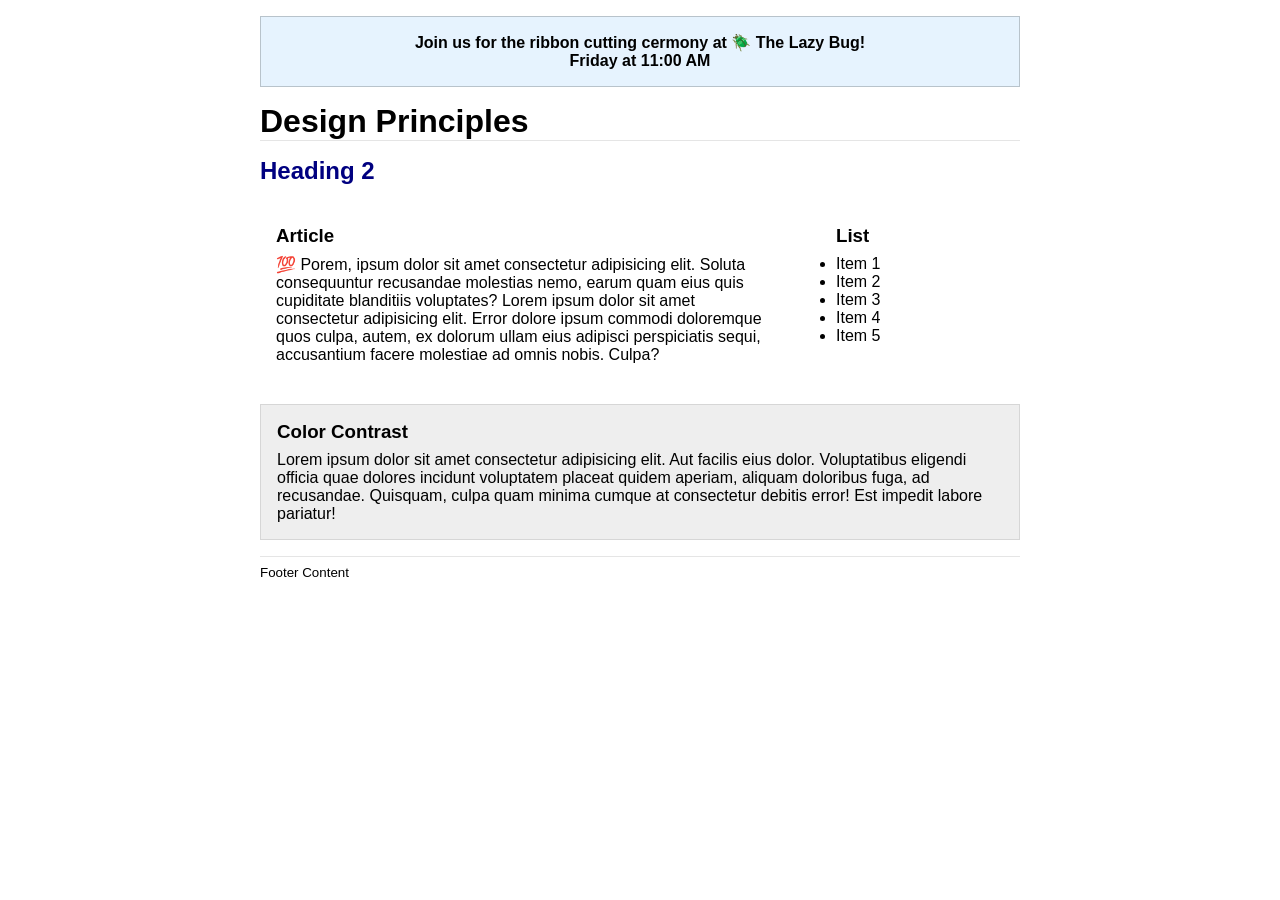
<file: week03/design.html>
<!DOCTYPE html>
<html lang="en">
<head>
    <meta charset="UTF-8">
    <meta name="viewport" content="width=device-width, initial-scale=1.0">
    <title>Document</title>
    <link rel="stylesheet" href="styles/design.css">
</head>
<body>

    <header>
	<div class="banner">Join us for the ribbon cutting cermony at 🪲 The Lazy Bug!<br>Friday at 11:00 AM<br></div>
	<h1>Design Principles</h1>
</header>


<main>
	<h2>Heading 2</h2>
	<section>
		<h3>Article</h3>
		<article>
			<p>💯 Porem, ipsum dolor sit amet consectetur adipisicing elit. Soluta consequuntur recusandae molestias nemo, earum quam eius quis cupiditate blanditiis voluptates? Lorem ipsum dolor sit amet consectetur adipisicing elit. Error dolore ipsum commodi doloremque quos culpa, autem, ex dolorum ullam eius adipisci perspiciatis sequi, accusantium facere molestiae ad omnis nobis. Culpa?</p>
		</article>
	</section>

	<section>
		<h3>List</h3>
		<ul>
			<li>Item 1</li>
			<li>Item 2</li>
			<li>Item 3</li>
			<li>Item 4</li>
			<li>Item 5</li>
		</ul>
	</section>

	<div class="callout">
		<h3>Color Contrast</h3>
		<p>Lorem ipsum dolor sit amet consectetur adipisicing elit. Aut facilis eius dolor. Voluptatibus eligendi officia quae dolores incidunt voluptatem placeat quidem aperiam, aliquam doloribus fuga, ad recusandae. Quisquam, culpa quam minima cumque at consectetur debitis error! Est impedit labore pariatur!</p>
	</div>
</main>


<footer>
	Footer Content
</footer>
    
</body>
</html>
</file>
<file: styles/base.css>
:root {
    --primary-bg-color: black;
    --primary-color: white;
    --secondary-color: darkblue;
    --third-color: blue;
}

* {
    padding: 5px;
    margin: 3px;
    background-color: var(--primary-bg-color);
    color: var(--primary-color);
    font-family: "Open Sans", sans-serif;
    font-weight: weight;
}

.center {
    display: block;
    margin: 0 auto;
    max-width: 840px;
}

nav {
    display: flex;
    flex-flow: row;
    justify-content: space-evenly;
    align-items: center;
    text-align: center;
}

nav a:hover {
    color: var(--third-color);
}

header {
    border: 1px solid var(--primary-color);
}

header span {
    display: block;
    text-align: center;
}

main {
    max-width: 735px;
    display: grid;
    grid-template-columns: 70% 30%;
    grid-template-rows: 20% 80%;
    margin-left: 40px;
}

h1 {
    text-align: center;
    grid-column: 1/3;
    grid-row: 1/2;
    height: 100px;
}

.card {
    border: 1px solid white;
}

.card h2 {
    text-align: center;
    background-color: var(--secondary-color);
    margin: 0px;
    padding: 0px;
}

.first {
    grid-column: 1/2;
    grid-row: 2/3;
}

.second {
    grid-row: 2/3;
    grid-column: 2/3;
}

img {
    max-width: 200px;
    height: auto;
}

.about {
    display: grid;
    grid-template-columns: 1fr 1fr;
    grid-template-rows: 1fr;
}

.about img {
    grid-column: 2/3;
    grid-row: 1/3;
}

.venezuela {
    width: 100px;
    height: auto;
    position: relative;
    top: 85px;
    right: 185px;
}

.info {
    display: flex;
    flex-flow: column;
}

.info p {
    text-align: center;
}

footer {
    text-align: center;
    background-color: var(--secondary-color);
    width: 400px;
    margin-left: 200px;
}
</file>
<file: project/styles/index.css>
:root {
    --main-color: black;
    --color-B: darkblue;
    --color-R: darkred;
    --letters: white;
    --font: 'Zen Kurenaido', sans-serif;
}

body {
    display: block;
    margin: 0 auto;
    max-width: 840px;
    background-color: var(--main-color);
    color: var(--letters);
    text-align: center;
    font-family: var(--font)
}

main {
    font: var(--font);
    padding-top: 80px;
}

.bar {
    display: flex;
    flex-flow: row;
    font-family: var(--font);
    position: fixed;
    top: 0;
    left: 0;
    width: 100%;
    z-index: 1000;
    background-color: var(--main-color);
}

h1 {
    border: 1px solid var(--letters);
    width: 33%;
    height: 50px;
    font-size: 26px;
}

.b {
    background-color: var(--color-B);
}

.r {
    background-color: var(--color-R);
}

a {
    text-decoration: none;
    color: var(--letters);
}

img {
    max-width: 90%;
    height: auto;
    border: 1px solid var(--letters);
}

.box img {
    width: 200px;
    height: 120px;
}

@media (min-width: 37.5em) {
	
   .bar {
    max-width: 80%;
    left: 10%;
   }
   
    .entry img {
    max-width: 60%;
    height: auto;
    margin: 15px;
   }

   .entry {
    display: flex;
    flex-flow: row;
    justify-content: space-between;
   }

   .text {
    max-width: 40%;
   }
}
</file>
<file: styles/form.css>
:root {
    --primary-bg-color: lightgray;
    --second-bg-color: black;
}

body {
    display: block;
    margin: 0 auto;
    max-width: 420px;
    border: 1px solid black;
}

form {
    background-color: var(--primary-bg-color);
    padding: 5px;
}

header, footer {
    background-color: var(--second-bg-color);
    color: white;
    text-align: center;
    padding: 1px;
}

h1 {
    font-size: 20px;
}

footer {
    font-size: 14px;
}

.rate {
    display: flex;
    flex-flow: row;
    gap: 20px;
    margin: 2px;
    transform: translateY(-10px);
}

.starcheck {
    display: grid;
    grid-template-columns: 1fr;
    grid-template-rows: 1fr;
    transform: translateX(50px);
}

.right label {
    transform: translateX(4px);
}

.textbox, .day {
    display: flex;
    flex-flow: column;
}

.area {
    resize: none;
    height: 100px;
}

input[type="submit"] {
    padding: 10px 140px;
    font-size: 18px;
    transform: translateX(10px);
}

select, .date {
    font-size: 15px;
    text-align: left;
    padding: 5px 0px;
}

label {
    padding: 8px 0px;
}

.user input {
    margin: 5px 0px;
}

.user label {
    padding: 3px;
}
</file>
<file: styles/place.css>
:root {
    --primary-color: pink;
}

* {
    background-color: var(--primary-color);
    font-family: 'Zen Kurenaido', sans-serif;
}

.center {
    display: block;
    margin: 0 auto;
}

header {
    text-align: center;
}

footer {
    text-align: center;
    border: 1px solid black;
    max-width: 640px;
    margin: 0 auto;
}

.hero img{
    width: 99vw;
    height: auto;
    padding: 2px;
}

.weather img, .weather {
    width: 120px;
    height: auto;
    margin: 0 auto;
}

h2 {
    text-align: center;
}

.data, .info {
    margin: 0 auto;
}

.first, .second {
    padding: 5px 1px 20px 1px;
}
</file>
<file: styles/place-large.css>
@media (min-width: 37.5em) {
	
    header {
        display: block;
    }

    .weather {
        display: none;
    }

    .hero img {
        position: relative;
        width: 70vw;
        height: auto;
        margin: 0 auto;
        margin-left: 15%;
    }

    .first, .second {
        position: absolute;
        border: 1px solid black;
    }

    .first {
        top: 5%;
        left: 2%;
    }

    .second {
        bottom: 50%;
        right: 2%;
    }

    h2 {
        background-color: black;
        color: white;
    }

    .second h2::after {
        content: "☁️";
    }
}

@media (min-width: 75em) {

    .first {
        top: 15%;
        left: 8%;
    }

    .second {
        bottom: 15%;
        right: 8%;
    }
}
</file>
<file: styles/temples.css>
:root {
    --primary-bg-color: black;
    --primary-color: white;
    --secondary-color: darkblue;
    --third-color: blue;
}

* {
    font-family: "Open Sans", sans-serif;
    text-align: center;
    background-color: var(--primary-bg-color);
    color: var(--primary-color);
}

.text {
    font-size: 48px;
    padding: 16px;
}

footer, footer p, footer span {
    background-color: var(--third-color);
    max-width: 400px;
}

footer {
    margin: 0 auto;
}

body {
    display: block;
    margin: 0 auto;
    max-width: 840px;
}

img {
    max-width: 240px;
    height: auto;
    border: 1px solid var(--primary-color);
}

nav {
    display: flex;
    flex-direction: column;
    margin: 1rem auto;
}

nav a:hover {
    text-decoration: underline;
    background-color: var(--secondary-color);
}

.container {
	display: grid;
	grid-template-columns: 1fr;
    grid-template-rows: 1fr;
	grid-gap: 25px;
	place-items: center;
}

#menu {
	font-size: 1.5rem;
	border: 0;
	background: none;
	color: #000;
	position: absolute;
	top: 1rem;
	right: 1rem;
}

#menu::before {
	content: "☰";
    color: var(--primary-color);
}

#menu.open::before {
	content: "❌";
}

.navigation {
    display: flex;
    flex-direction: column;
    justify-content: space-around;
    list-style: none;
}

.navigation a {
    display: none;
    padding: 1rem;
    text-align: center;
    text-decoration: none;
}

.open a {
	display: block;
}
</file>
<file: styles/temples-large.css>
@media (min-width: 37.5em) {
	
    header {
        display: grid;
        grid-template-columns: 1fr 1fr;
        grid-template-rows: 1fr;
    }
    
    h1 {
		font-size: 2.5rem;
		margin-left: 0;
		text-align: center;
	}


	#menu {
		display: none;
	}

	.navigation {
		flex-direction: row;
	}

	.navigation a {
		display: block;
		flex: 1 1 100%;
    }

    .container {
        grid-template-columns: repeat(auto-fit, minmax(200px, 1fr));
    }
}
</file>
<file: project/styles/reloaded.css>
:root {
    --main-color: black;
    --color-B: darkblue;
    --color-R: darkred;
    --letters: white;
    --font: 'Zen Kurenaido', sans-serif;
}

body {
    display: block;
    margin: 0 auto;
    max-width: 840px;
    background-color: var(--main-color);
    color: var(--letters);
    text-align: center;
    font-family: var(--font)
}

main {
    font: var(--font);
    padding-top: 80px;
}

.bar {
    display: flex;
    flex-flow: row;
    font-family: var(--font);
    position: fixed;
    top: 0;
    left: 0;
    width: 100%;
    z-index: 1000;
    background-color: var(--main-color);
}

h1 {
    border: 1px solid var(--letters);
    width: 33%;
    height: 50px;
    font-size: 26px;
}

h2 {
    width: 50%;
    margin: 15px auto;
}

.b {
    background-color: var(--color-B);
}

.r {
    background-color: var(--color-R);
}

a {
    text-decoration: none;
    color: var(--letters);
}

header a {
    text-decoration: none;
    color: var(--letters);
}

.box {
    border: 1px solid var(--letters);
    background-color: var(--color-R);
}

img {
    width: 50%;
    height: auto;
}

.list {
    display: flex;
    flex-flow: row;
}

.list img {
    width: 50%;
    margin: 15px;
}

.list p {
    background-color: var(--color-R);
    margin: 15px;
    width: 30%;
}

@media (min-width: 37.5em) {
	
   .list p {
    height: 100px;
    width: auto;
   }

   .long p {
    height: 200px;
    transform: translateY(-15%);
   }

   .down img {
    transform: translateY(-25%);
   }

   footer {
    transform: translateY(-180%);
   }
}
</file>
<file: project/styles/siteplan.css>
:root {
    --main-color: black;
    --color-B: darkblue;
    --color-R: darkred;
    --letters: white;
}

* {
    margin: 5px auto;
    max-width: 840px;
    text-align: center;
    padding: 2px;
    background-color: var(--main-color);
    color: var(--letters);
}

.title {
    font-size: larger;
}

.typo {
    font-family: 'Zen Kurenaido', sans-serif;
}

.look p {
    width: 300px;
}

.mcolor {
    background-color: var(--main-color);
    border: 1px solid white;
    padding: 5px;
}

.bcolor {
    background-color: var(--color-B);
    border: 1px solid white;
    padding: 5px;
}

.rcolor {
    background-color: var(--color-R);
    border: 1px solid white;
    padding: 5px;
}

.white {
    background-color: var(--letters);
    border: 1px solid gray;
    color: black;
    padding: 5px;
}

.mainbox {
    display: flex;
    flex-flow: row;
}

.mainbox h3, .mainbox h4 {
    border: 1px solid white;
}

img {
    width: 240px;
    height: auto;
    border: 1px solid white;
}

.reloaded h3, .reloaded h4 {
    background-color: var(--color-R);
}

.blazblue h3, .blazblue h4 {
    background-color: var(--color-B);
}
</file>
<file: week02/styles/bom.css>
* {
	margin: 0;
	padding: 0;
}

body {
	height: 100vh;
	display: flex;
	flex-direction: column;
	align-items: center;
	justify-content: center;
	font-family: Acme, Arial, sans-serif;
}

h1 {
	font-size: 1.5rem;
}

main {
	margin: 1rem auto;
	border: 1px solid rgb(0 0 0 / 0.1);
	padding: 1rem;
	background-color: #ddd;
	display: flex;
	flex-direction: column;
}

input,
button {
	padding: 0.5rem;
}

button {
	margin: 0.5rem;
}

.delete {
	width: fit-content;
}

.input {
	display: flex;
	gap: 1rem;
}

.list {
	padding: 0.5rem;
}

ul {
	margin: 1rem;
	list-style: none;
}

li {
	display: flex;
	align-items: center;
	justify-content: space-between;
}

@media only screen and (min-width: 32.5em) {
	h1 {
		font-size: 2rem;
	}

	main {
		width: 320px;
	}
}
</file>
<file: week02/styles/media-query.css>
body {
    font-family: 'Roboto', sans-serif;
}

header, main, footer {
    max-width: 640px;
    margin: 1rem auto;
    padding: 1rem;
    border: 1px solid #bbb;
    background-color: #e6f2ff;
}

main {
    display: grid;
    grid-template-columns: 1fr;
    grid-gap: 1rem;
}

section {
    padding: 1rem;
    background-color: #fff;
}
</file>
<file: week02/styles/media-query-large.css>
@media screen and (min-width: 500px) {
  header {
    background-color: #000;
    color: #fff;
  }
  
  main {
    grid-template-columns: 1fr 1fr;
  }
}
</file>
<file: week03/styles/design.css>
* {
	box-sizing: border-box;
	margin: 0;
	padding: 0;
}

body {
	font-family: Roboto, helvetica, sans-serif;
	margin: 1rem;
}

header,
main,
footer {
	max-width: 760px;
	margin: 0 auto;
}

h1 {
	border-bottom: 1px solid rgb(0 0 0 / 0.1);
	margin: 1rem 0;
}

main {
	display: grid;
	grid-template-columns: 1fr 200px;
	grid-gap: 1.5rem;
}

section {
	padding: 1rem;
}

h2 {
	color: navy;
	grid-column: 1/3;
}

h3 {
	margin-bottom: 0.5rem;
}

footer {
	margin-top: 1rem;
	border-top: 1px solid rgb(0 0 0 / 0.1);
	padding: 0.5rem 0;
	font-size: smaller;
}

.banner {
	border: 1px solid rgb(0 0 0 / 0.2);
	padding: 1rem;
	background-color: rgb(230 243 254 / 1);
	font-weight: 700;
	word-break: break-word;
	text-align: center;
}

.callout {
	border: 1px solid rgb(0 0 0 / 0.1);
	color: #000;
	background-color: #eee;
	grid-column: 1/3;
	padding: 1rem;
}
</file>
